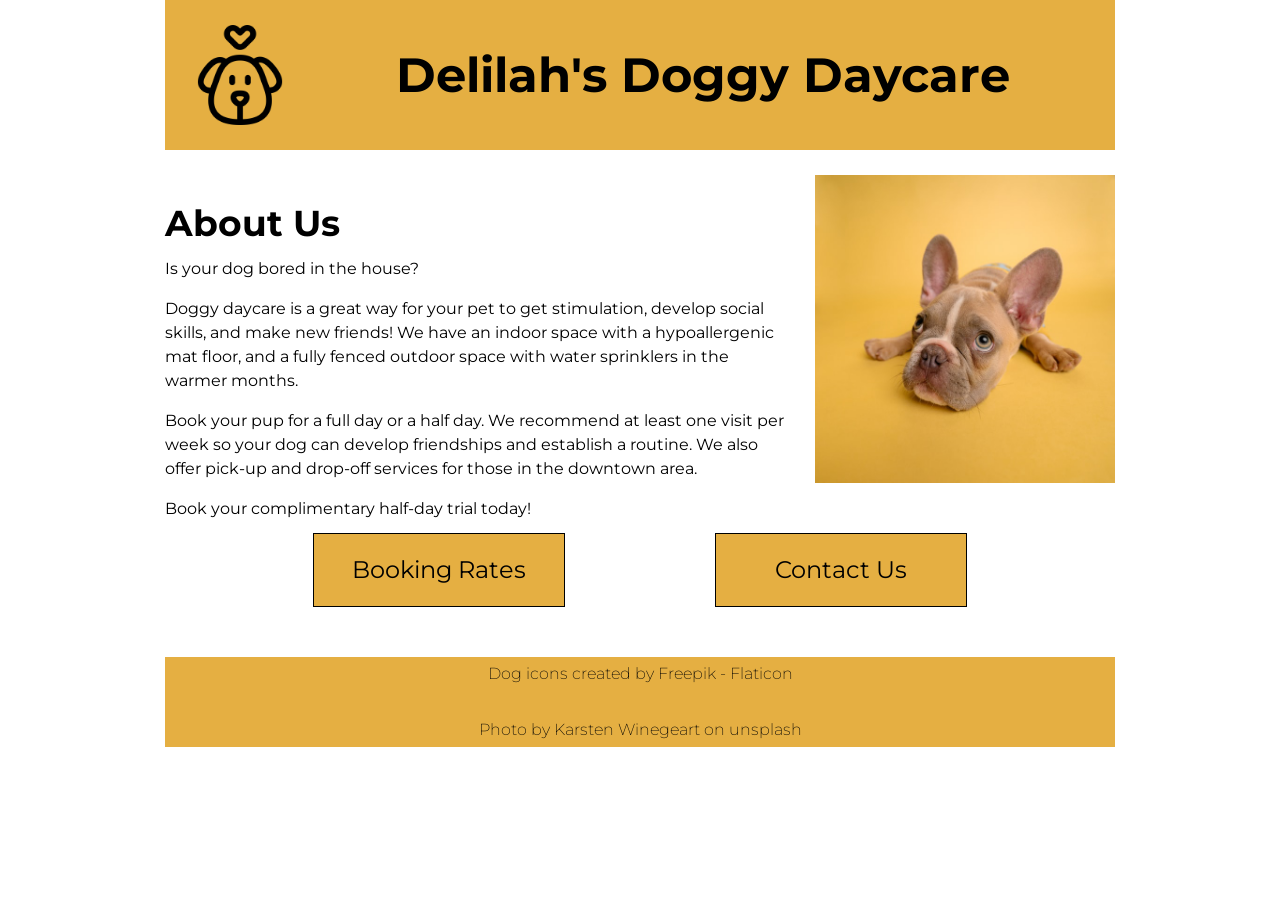
<file: Assignment 3 Using JavaScript Deploying a Website - Files/asn-js-PROVIDED/index.html>
<!DOCTYPE html>
<html lang="en">

<head>
    <meta charset="UTF-8">
    <meta http-equiv="X-UA-Compatible" content="IE=edge">
    <meta name="viewport" content="width=device-width, initial-scale=1.0">
    <title>Delilah's Doggy Daycare - Home</title>
    <!-- style sheets -->
    <link rel="stylesheet" href="styles/styles.css">
    <!-- fonts -->
    <link rel="preconnect" href="https://fonts.googleapis.com">
    <link rel="preconnect" href="https://fonts.gstatic.com" crossorigin>
    <link href="https://fonts.googleapis.com/css2?family=Montserrat:wght@200;400;600&display=swap" rel="stylesheet">
</head>

<body>
    <header>
        <a href="index.html" class="flex">
            <img src="images/dog.png" alt="outline of a dog's face with heart above it">
            <h1>Delilah's Doggy Daycare</h1>
        </a>
    </header>
    <main class="index">
        <div class="flex">
            <section class="about-us">
                <h2>About Us</h2>
                <p>Is your dog bored in the house?</p>
                <p>Doggy daycare is a great way for your pet to get stimulation, develop social skills, and make new
                    friends! We have an indoor space with a hypoallergenic mat floor, and a fully fenced outdoor space
                    with water sprinklers in the warmer months.</p>
                <p>Book your pup for a full day or a half day. We recommend at least one visit per week so your dog can
                    develop friendships and establish a routine. We also offer pick-up and drop-off services for those
                    in the downtown area.</p>
                <p>Book your complimentary half-day trial today!</p>
            </section>
            <img src="images/dog-yellow-background.jpg" alt="french bulldog puppy with large ears looking sad on mustard yellow background">
        </div>
        <div class="flex">
            <a class="fake-button large-text" href="pages/booking.html">Booking Rates</a>
            <a class="fake-button large-text" href="pages/contact.html">Contact Us</a>
        </div>
    </main>
    <footer>
        <p>Dog icons created by <a href="https://www.flaticon.com/free-icons/dog" title="dog icons">Freepik -
                Flaticon</a></p>
        <p>Photo by <a href="https://unsplash.com/photos/NE0XGVKTmcA">Karsten Winegeart</a> on unsplash</p>
    </footer>
</body>

</html>
</file>
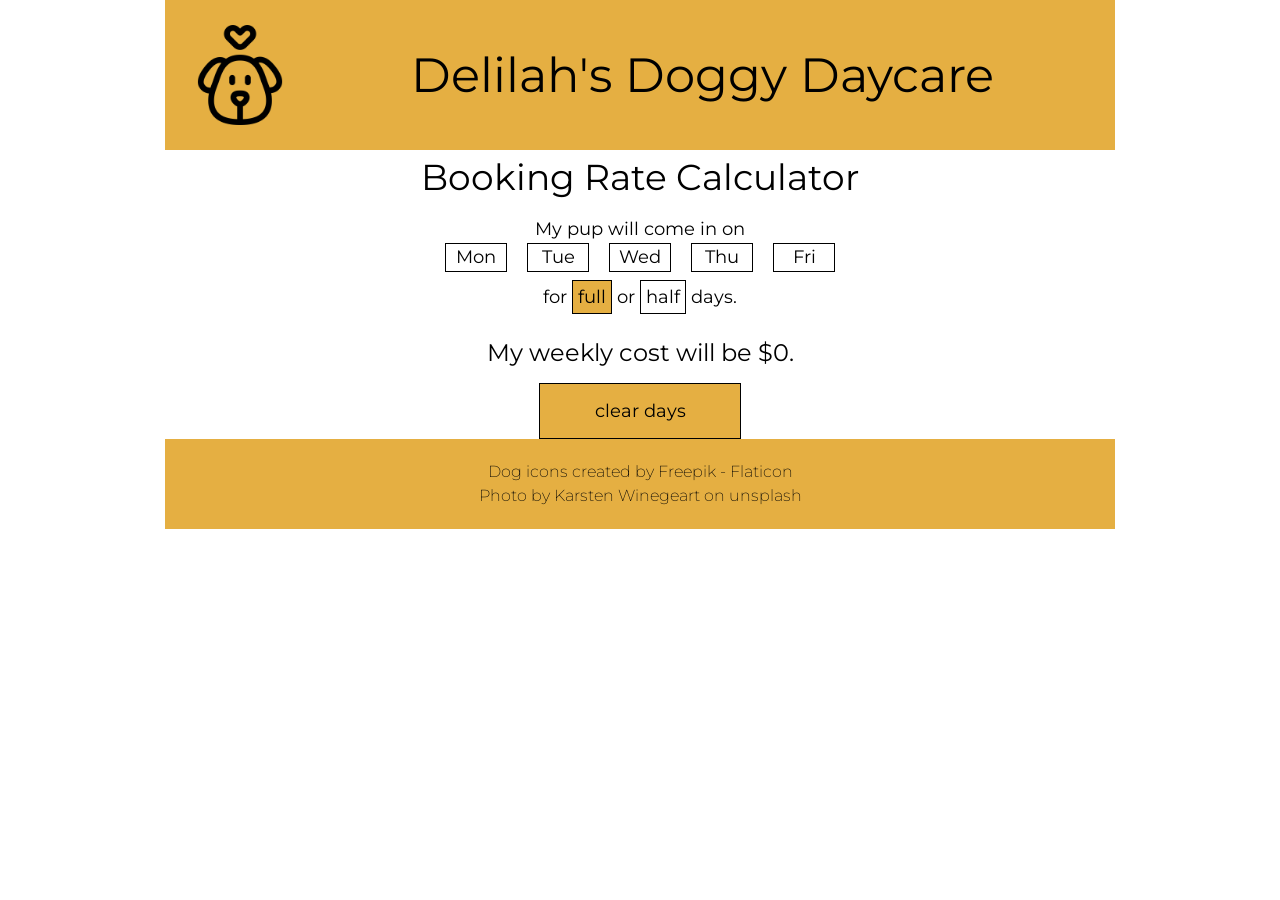
<file: Assignment 3 Using JavaScript Deploying a Website - Files/asn-js-PROVIDED/pages/booking.html>
<!DOCTYPE html>
<html lang="en">

<head>
    <meta charset="UTF-8">
    <meta http-equiv="X-UA-Compatible" content="IE=edge">
    <meta name="viewport" content="width=device-width, initial-scale=1.0">
    <title>Delilah's Doggy Daycare - Booking Rates</title>
    <!-- style sheets -->
    <link rel="stylesheet" href="../styles/reset.css">
    <link rel="stylesheet" href="../styles/styles.css">
    <!-- fonts -->
    <link rel="preconnect" href="https://fonts.googleapis.com">
    <link rel="preconnect" href="https://fonts.gstatic.com" crossorigin>
    <link href="https://fonts.googleapis.com/css2?family=Montserrat:wght@200;400;600&display=swap" rel="stylesheet">
</head>

<body>
    <header>
        <a href="../index.html" class="flex">
            <img src="../images/dog.png" alt="outline of a dog's face with heart above it">
            <h1>Delilah's Doggy Daycare</h1>
        </a>
    </header>
    <main class="booking-page">
        <h2>Booking Rate Calculator</h2>
        <p>My pup will come in on</p>
        <ul class="flex day-selector">
            <li class = "blue-hover" id="monday">Mon</li>
            <li class = "blue-hover" id="tuesday">Tue</li>
            <li class = "blue-hover" id="wednesday">Wed</li>
            <li class = "blue-hover" id="thursday">Thu</li>
            <li class = "blue-hover" id="friday">Fri</li>
        </ul>
        <p>for <span class="clicked small-button blue-hover" id="full">full</span> or <span class="small-button blue-hover" id="half">half</span> days.</p>
        <p class="top-margin large-text">My weekly cost will be $<span id="calculated-cost">0</span>.</p>
        <p class="fake-button blue-hover" id="clear-button">clear days</p>
    </main>
    <footer>
        <p>Dog icons created by <a href="https://www.flaticon.com/free-icons/dog" title="dog
                    icons">Freepik -
                Flaticon</a></p>
        <p>Photo by <a href="https://unsplash.com/photos/NE0XGVKTmcA">Karsten
                Winegeart</a> on unsplash</p>
    </footer>
    <script src="../scripts/booking.js"></script>
</body>

</html>
</file>
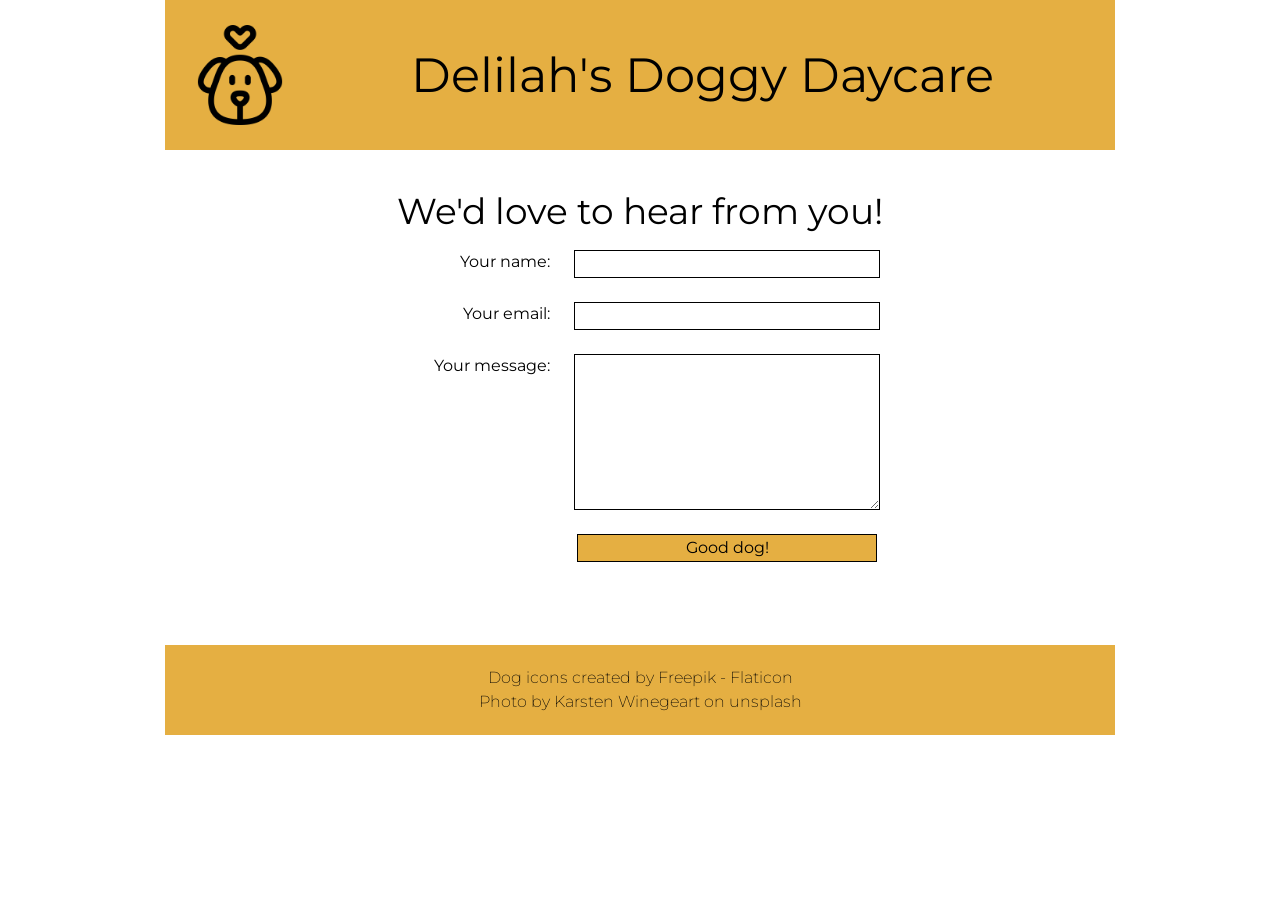
<file: Assignment 3 Using JavaScript Deploying a Website - Files/asn-js-PROVIDED/pages/contact.html>
<!DOCTYPE html>
<html lang="en">

<head>
    <meta charset="UTF-8">
    <meta http-equiv="X-UA-Compatible" content="IE=edge">
    <meta name="viewport" content="width=device-width, initial-scale=1.0">
    <title>Delilah's Doggy Daycare - Contact Us</title>
    <!-- style sheets -->
    <link rel="stylesheet" href="../styles/reset.css">
    <link rel="stylesheet" href="../styles/styles.css">
    <!-- fonts -->
    <link rel="preconnect" href="https://fonts.googleapis.com">
    <link rel="preconnect" href="https://fonts.gstatic.com" crossorigin>
    <link href="https://fonts.googleapis.com/css2?family=Montserrat:wght@200;400;600&display=swap" rel="stylesheet">
</head>

<body>
    <header>
        <a href="../index.html" class="flex">
            <img src="../images/dog.png" alt="outline of a dog's face with heart above it">
            <h1>Delilah's Doggy Daycare</h1>
        </a>
    </header>
    <main class="contact" id = "contact-page">
        <h2>We'd love to hear from you!</h2>
        <form>
            <div class="flex">
                <label for="user-name">Your name:</label>
                <input type="text" id="user-name">
            </div>
            <div class="flex">
                <label for="user-email">Your email:</label>
                <input type="email" id = "user-email">
            </div>
            <div class="flex">
                <label for="user-message">Your message:</label>
                <textarea id="user-message"></textarea>
            </div>
            <button class = "fake-button blue-hover" type="submit" id = "submit-button">Good dog!</button>
        </form>
    </main>
    <footer>
        <p>Dog icons created by <a href="https://www.flaticon.com/free-icons/dog" title="dog icons">Freepik -
                Flaticon</a></p>
        <p>Photo by <a href="https://unsplash.com/photos/NE0XGVKTmcA">Karsten Winegeart</a> on unsplash</p>
    </footer>
    <script src="../scripts/contact.js"></script>
</body>

</html>
</file>
<file: Assignment 3 Using JavaScript Deploying a Website - Files/asn-js-PROVIDED/styles/styles.css>
/************* your name: 

INSTRUCTIONS:
Comments starting with TO-DO have been included in this file to describe the needed styling: please translate these to the appropriate CSS declarations. 

Comments starting with TO-DO may be left in for reference or removed entirely: all other comments should be left as-is for ease of review.

You are discouraged from changing any provided CSS.

***** colour palette: *****
- mustard yellow (used for header, footer, and buttons): #E5AF42
- cornflower blue (used for hover states): #4278e5

*/
.flex {
    display: flex;
}


/************* site defaults *************/
body {
    width: 950px;
    margin: 0 auto;
    font-family: 'Montserrat', sans-serif;
    line-height: 1.5;
}

/* TO DO: all elements with the .flex class applied are to be made into flex-box containers. */


 

/************* site-wide text styling *************/

/* TO DO:
    - first-level headings are size 48px, centered vertically and horizontally in the available space.
    - 2nd-level headings have a font size of 36px, and 12px of space below.
    - any element with the .large-text class has a font size of 24px.
    - any element with the .fake-button class will have a background colour of mustard yellow (see colour palette above), be center aligned, with a line-height of 3 and a solid black border that is 1px wide.
    - all anchors will have the underline removed and be black in colour. all anchors in the main and footer sections will be underlined in their hover-state.
    - the hover-state of .fake-button and .blue-hover elements will:
        - add an underline, 
        - set the background-colour to cornflower blue (see colour palette above),
        - change the text colour to white, and 
        - change the cursor to pointer.
*/
h1 {
    font-size: 48px;
    display: flex;
    justify-content: center;
    align-items: center;
    flex: 1;
}

h2 {
    font-size: 36px;
    margin-bottom: 12px;
}

.large-text {
    font-size: 24px;
}

.fake-button {
    background-color: #E5AF42;
    text-align: center;
    line-height: 3;
    border: 1px solid black;
}

a {
    text-decoration: none;
    color: black;
}

main a:hover,
footer a:hover,
.fake-button:hover,
.blue-hover:hover {
    text-decoration: underline;
    background-color: #4278e5;
    color: white;
    cursor: pointer;
}

/************* header/footer styling *************/

/* TO DO:
    - the header and footer will be the same mustard-yellow as the buttons.
    - the header is 150px tall.
    - the header image is 100px wide and tall with 25px of space above, below, and on its left, and the top-level heading is centered in the remaining width.
    - there will be 25px of space between the header and main, and 50px of space between main and footer.
    - the footer will be 60px tall, have a font-weight of 200, and the text within will be centered vertically and horizontally.
*/
header,
footer {
    background-color: #E5AF42;
}

header {
    height: 150px;
}

header img {
    width: 100px;
    height: 100px;
    margin: 25px 0 25px 25px;
}

main {
    margin-top: 25px;
    margin-bottom: 50px;
}

footer {
    height: 90px;
    font-weight: 200;
    display: flex;
    justify-content: center;
    align-items: center;
    flex-direction: column;
}


/************* index page *************/

/* TO-DO: 
    - this is a 2-column layout: text on the left, and an image on the right. The image will be 300px wide, with 25px between it and the text column, which takes up the remaining space. The image will also have 50px of space below.
    - the h2 on this page will have a line-height equal to the font size.
    - each paragraph on this page will have 12px of space beneath it.
    - each fake-button on this page will be 250px wide with 150px of space between them.
    - the pair of fake-buttons will be centered on the page. HINT: can calculate the required margin to make them appear to be centered.
*/
.index .about-us {
    width: 625px;
    margin-right: 25px;
}

.index img {
    width: 300px;
    margin-bottom: 50px;
}

.index h2 {
    line-height: 36px;
}

.index p {
    margin-bottom: 12px;
}

.index .fake-button {
    width: 250px;
}

.index .flex:last-child {
    justify-content: center;
    gap: 150px;
}

/************* bookings page *************/

/* TO-DO:
    - the contents of the booking-page will be 600px wide, and all content centered within the available space.
    - text will have a size of 18px.
    - there will be 12px of space below the day-selectors, and 20px of space between each list item. List items are 60px wide.
    - List items & the small-button elements will have a solid black border that is 1px wide. Small-buttons will also have 5px of space between the border and the content.
    - items tagged with .top-margin will have 24 px of space above, and 12px of space below.
    - the "clear days" button will be 200px wide.
    - any element tagged with the .clicked class will turn mustard yellow. **This will be very important for your JavaScript.**
    - all items within the page will be centered within their available space.

*/

.booking-page {
    width: 600px;
    margin: 0 auto;
    text-align: center;
    font-size: 18px;
}

.booking-page * {
    text-align: center;
}

.day-selector {
    justify-content: center;
    margin-bottom: 12px;
    gap: 20px;
}

.day-selector li {
    width: 60px;
    border: 1px solid black;
}

.small-button {
    border: 1px solid black;
    padding: 5px;
}

.top-margin {
    margin-top: 24px;
    margin-bottom: 12px;
}

#clear-button {
    width: 200px;
    margin: 0 auto;
}

.clicked {
    background-color: #E5AF42;
}



/************* contact page *************/
/* TO DO:
    - the main section of the .contact page will be 420px tall, and centered.
    - the contents will be 2 columns: the labels column is 150px wide and right-aligned, and the input column is 300px wide. There will be 24px of space between the columns, and the pair of columns will be centered on the page.
    - the textarea element will be 150px tall.
    - all form input, textarea, and and button elements will have the same font as the rest of the page, a line-height of 24px, a font-size of 16px, and the same border as other buttons on the site. There will be 24px of space below each of these elements.
    - the edges of the button will line up exactly with the text-area element. HINT: time for some math!
*/

.contact {
    height: 420px;
    display: flex;
    justify-content: center;
    align-items: center;
    flex-direction: column;
}

.contact form {
    display: flex;
    flex-direction: column;
    align-items: center;
}

.contact .flex {
    justify-content: center;
    align-items: flex-start;
    gap: 24px;
}

.contact label {
    width: 150px;
    text-align: right;
}

.contact input,
.contact textarea,
.contact button {
    width: 300px;
    font-family: 'Montserrat', sans-serif;
    line-height: 24px;
    font-size: 16px;
    border: 1px solid black;
    margin-bottom: 24px;
}

.contact textarea {
    height: 150px;
}

.contact button {
    margin-left: 174px;
}
</file>
